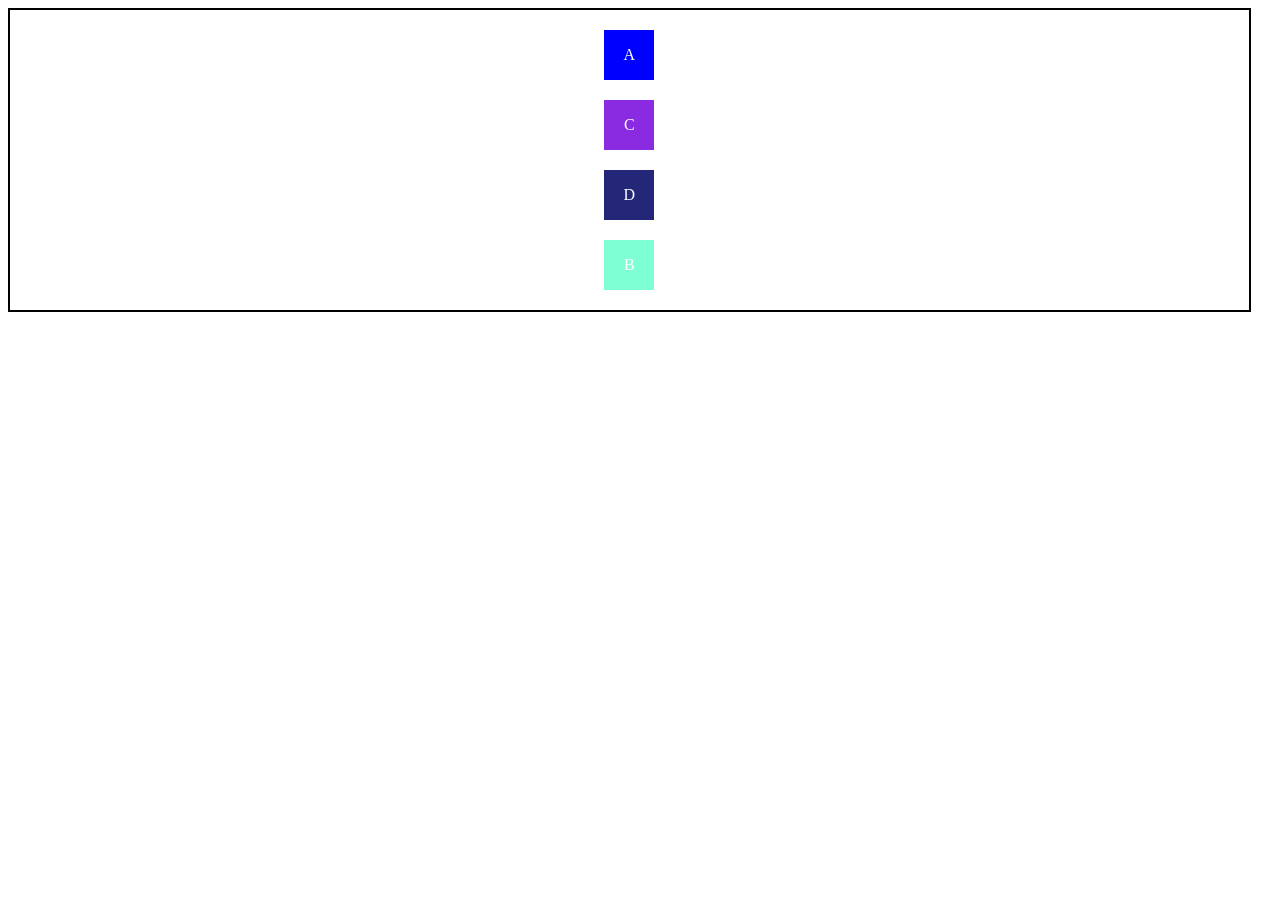
<file: flexbox/index.html>
<!DOCTYPE html>
<html lang="en">
<head>
    <meta charset="UTF-8">
    <meta name="viewport" content="width=device-width, initial-scale=1.0">
    <title>Flexbox</title>
    <link rel="stylesheet" href="css/style.css">
</head>
<body>
    <div class="pai">
        <div class="filho blue">A</div>
        <div class="filho aquamarine">B</div>
        <div class="filho purple">C</div>
        <div class="filho">D</div>
    </div>
</body>
</html>
</file>
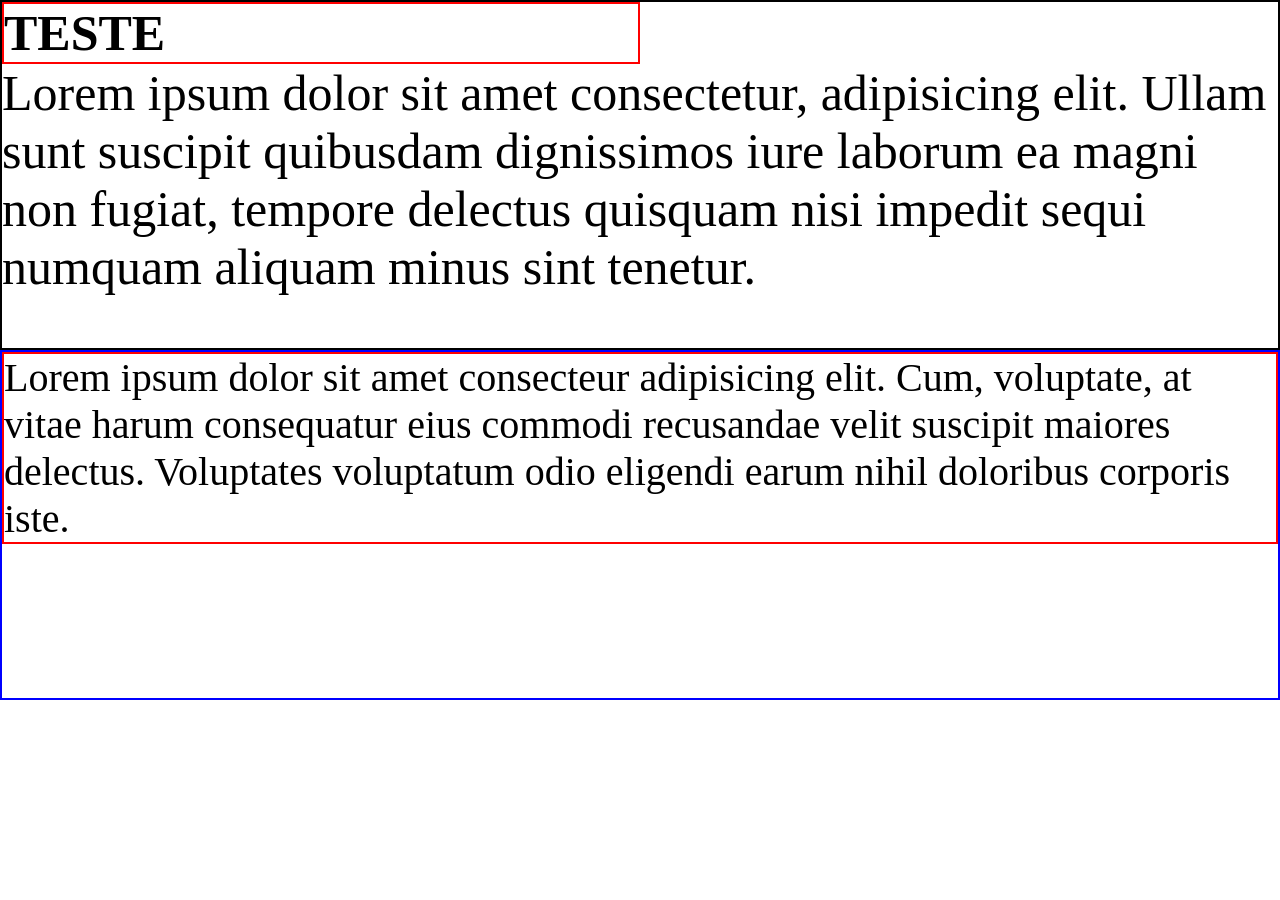
<file: Fluxo-dimensionamento-overflow-posicionamento/dimensionamento/exemplos/index.html>
<!DOCTYPE html>
<html lang="pt-br">
<head>
    <meta charset="UTF-8">
    <meta name="viewport" content="width=device-width, initial-scale=1.0">
    <title>Dimensionamento</title>
    <link rel="stylesheet" href="style.css">
</head>
<body>
    <div class="conteiner">
        <h1>TESTE</h1>
        <p>Lorem ipsum dolor sit amet consectetur, adipisicing elit. Ullam sunt suscipit quibusdam dignissimos iure laborum ea magni non fugiat, tempore delectus quisquam nisi impedit sequi numquam aliquam minus sint tenetur.</p>
    </div>
    <div class="unidade">
            <p class="und">Lorem ipsum dolor sit amet consecteur adipisicing elit. Cum, voluptate, at vitae harum consequatur eius commodi recusandae velit suscipit maiores delectus. Voluptates voluptatum odio eligendi earum nihil doloribus corporis iste.</p>
    </div>
</body>
</html>
</file>
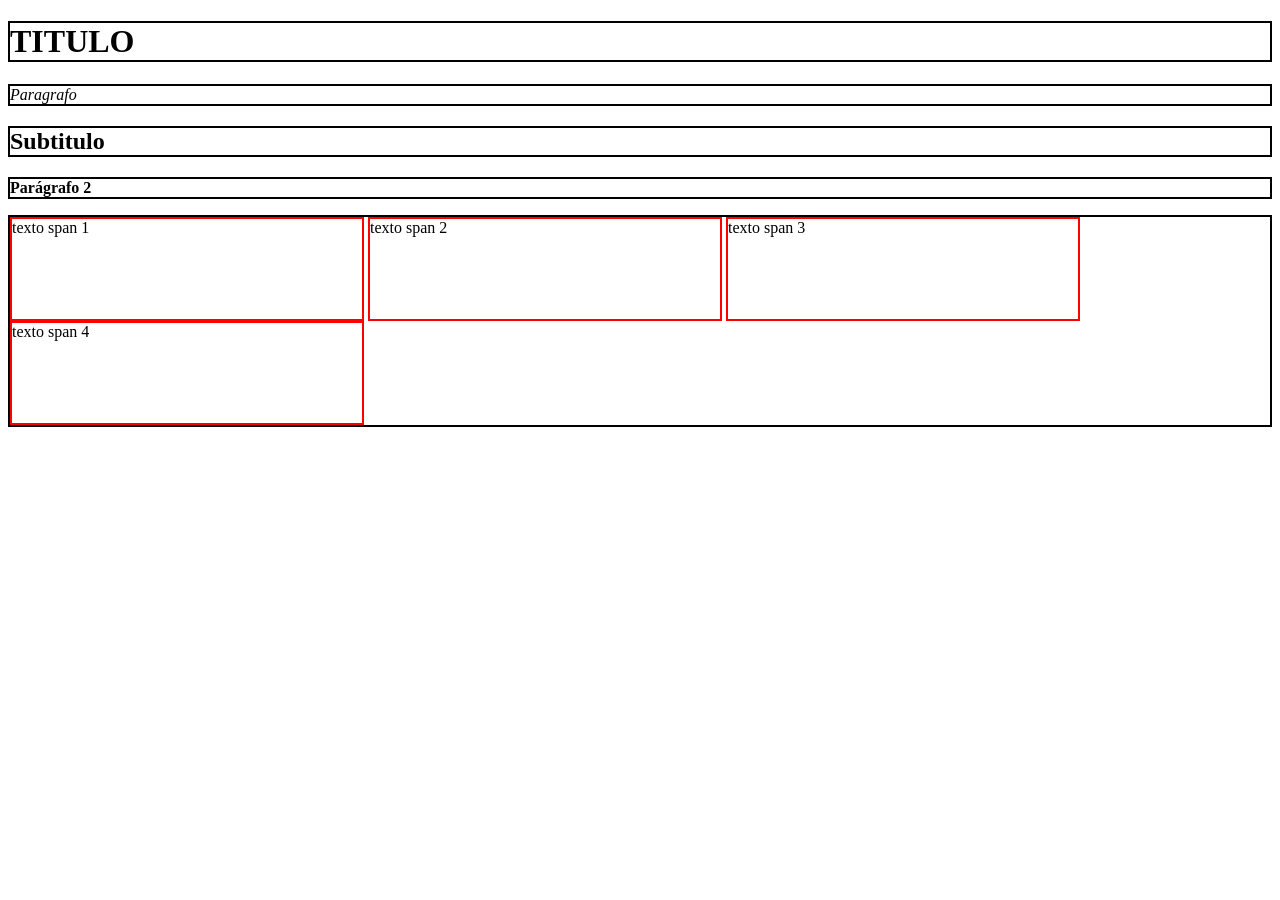
<file: Fluxo-dimensionamento-overflow-posicionamento/fluxo/exemlos/index.html>
<!DOCTYPE html>
<html lang="pt-br">
<head>
    <meta charset="UTF-8">
    <meta name="viewport" content="width=device-width, initial-scale=1.0">
    <title>Fluxo</title>
    <link rel="stylesheet" href="css/style.css">
</head>
<body>
    <h1>TITULO</h1>
        <p><em>Paragrafo</em></p>
    <h2>Subtitulo</h2>    
        <p><strong>Parágrafo 2</strong></p>
        <a href=""></a>
        <p>
            <span>texto span 1</span>
            <span>texto span 2</span>
            <span>texto span 3</span>
            <span>texto span 4</span>
        </p>
</body>
</html>
</file>
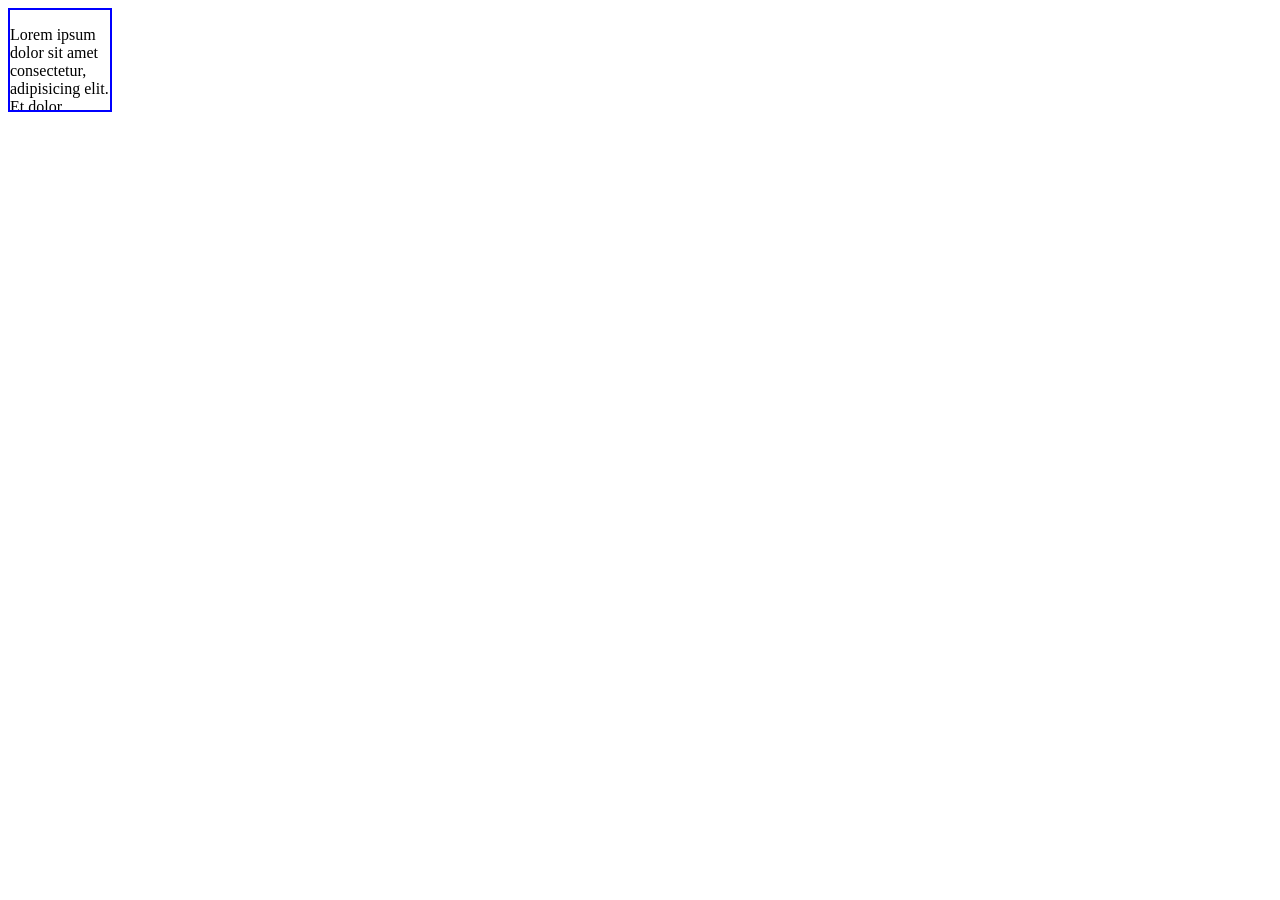
<file: Fluxo-dimensionamento-overflow-posicionamento/overflow/exemplos/index.html>
<!DOCTYPE html>
<html lang="pt-br">
<head>
    <meta charset="UTF-8">
    <meta name="viewport" content="width=device-width, initial-scale=1.0">
    <title>Overflow</title>
    <link rel="stylesheet" href="css/style.css">
</head>
<body>
    <div class="caixa">
        <p>Lorem ipsum dolor sit amet consectetur, adipisicing elit. Et dolor dolorum tempore ut dolore fugiat eos facilis architecto, minus perspiciatis obcaecati perferendis suscipit vel! Esse, aspernatur. Rem dolor quam nesciunt.</p>
    </div>
</body>
</html>
</file>
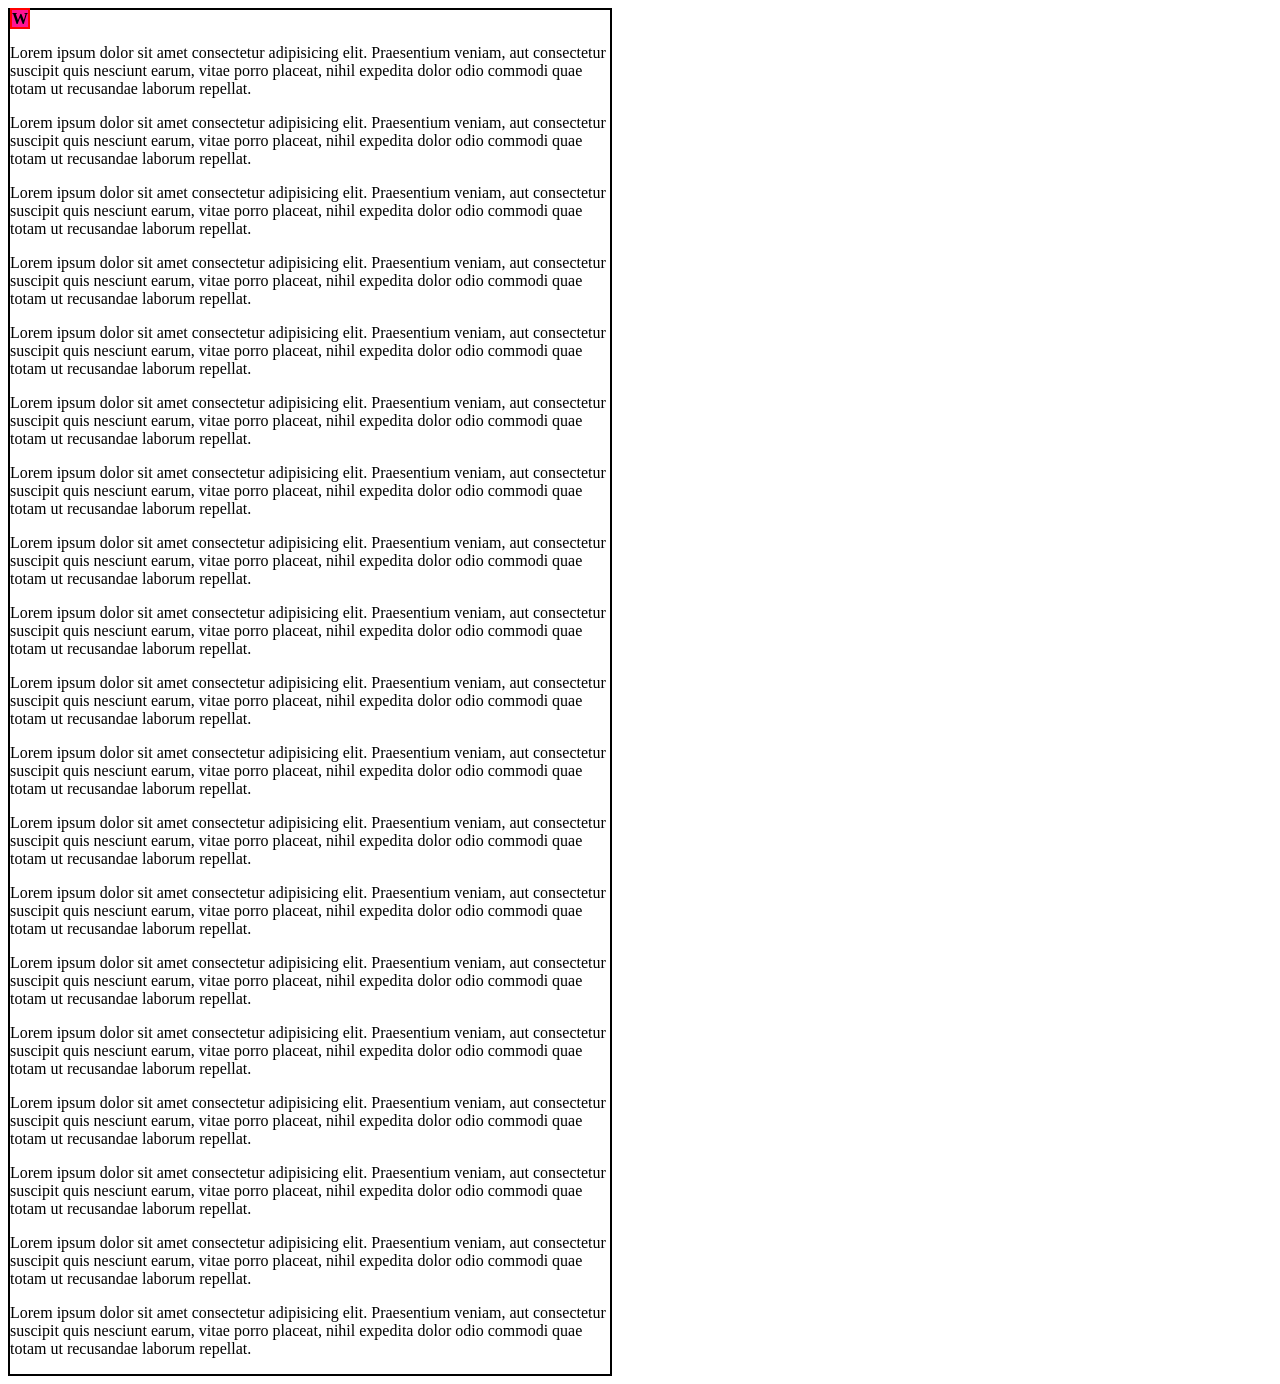
<file: Fluxo-dimensionamento-overflow-posicionamento/posicionamento/exemplos/index.html>
<!DOCTYPE html>
<html lang="pt-br">
<head>
    <meta charset="UTF-8">
    <meta name="viewport" content="width=device-width, initial-scale=1.0">
    <title>Posicionamento</title>
    <link rel="stylesheet" href="css/style.css">
</head>
<body>
    <div class="caixa">
        
        <div class="whats">
             <h4>W</h4>
        </div>    
           
        <p>Lorem ipsum dolor sit amet consectetur adipisicing elit. Praesentium veniam, aut consectetur suscipit quis nesciunt earum, vitae porro placeat, nihil expedita dolor odio commodi quae totam ut recusandae laborum repellat.</p>

        <p>Lorem ipsum dolor sit amet consectetur adipisicing elit. Praesentium veniam, aut consectetur suscipit quis nesciunt earum, vitae porro placeat, nihil expedita dolor odio commodi quae totam ut recusandae laborum repellat.</p>

        <p>Lorem ipsum dolor sit amet consectetur adipisicing elit. Praesentium veniam, aut consectetur suscipit quis nesciunt earum, vitae porro placeat, nihil expedita dolor odio commodi quae totam ut recusandae laborum repellat.</p>

        <p>Lorem ipsum dolor sit amet consectetur adipisicing elit. Praesentium veniam, aut consectetur suscipit quis nesciunt earum, vitae porro placeat, nihil expedita dolor odio commodi quae totam ut recusandae laborum repellat.</p>

        <p>Lorem ipsum dolor sit amet consectetur adipisicing elit. Praesentium veniam, aut consectetur suscipit quis nesciunt earum, vitae porro placeat, nihil expedita dolor odio commodi quae totam ut recusandae laborum repellat.</p>

        <p>Lorem ipsum dolor sit amet consectetur adipisicing elit. Praesentium veniam, aut consectetur suscipit quis nesciunt earum, vitae porro placeat, nihil expedita dolor odio commodi quae totam ut recusandae laborum repellat.</p>

        <p>Lorem ipsum dolor sit amet consectetur adipisicing elit. Praesentium veniam, aut consectetur suscipit quis nesciunt earum, vitae porro placeat, nihil expedita dolor odio commodi quae totam ut recusandae laborum repellat.</p>

        <p>Lorem ipsum dolor sit amet consectetur adipisicing elit. Praesentium veniam, aut consectetur suscipit quis nesciunt earum, vitae porro placeat, nihil expedita dolor odio commodi quae totam ut recusandae laborum repellat.</p>

        <p>Lorem ipsum dolor sit amet consectetur adipisicing elit. Praesentium veniam, aut consectetur suscipit quis nesciunt earum, vitae porro placeat, nihil expedita dolor odio commodi quae totam ut recusandae laborum repellat.</p>

        <p>Lorem ipsum dolor sit amet consectetur adipisicing elit. Praesentium veniam, aut consectetur suscipit quis nesciunt earum, vitae porro placeat, nihil expedita dolor odio commodi quae totam ut recusandae laborum repellat.</p>

        <p>Lorem ipsum dolor sit amet consectetur adipisicing elit. Praesentium veniam, aut consectetur suscipit quis nesciunt earum, vitae porro placeat, nihil expedita dolor odio commodi quae totam ut recusandae laborum repellat.</p>

        <p>Lorem ipsum dolor sit amet consectetur adipisicing elit. Praesentium veniam, aut consectetur suscipit quis nesciunt earum, vitae porro placeat, nihil expedita dolor odio commodi quae totam ut recusandae laborum repellat.</p>

        <p>Lorem ipsum dolor sit amet consectetur adipisicing elit. Praesentium veniam, aut consectetur suscipit quis nesciunt earum, vitae porro placeat, nihil expedita dolor odio commodi quae totam ut recusandae laborum repellat.</p>

        <p>Lorem ipsum dolor sit amet consectetur adipisicing elit. Praesentium veniam, aut consectetur suscipit quis nesciunt earum, vitae porro placeat, nihil expedita dolor odio commodi quae totam ut recusandae laborum repellat.</p>

        <p>Lorem ipsum dolor sit amet consectetur adipisicing elit. Praesentium veniam, aut consectetur suscipit quis nesciunt earum, vitae porro placeat, nihil expedita dolor odio commodi quae totam ut recusandae laborum repellat.</p>

        <p>Lorem ipsum dolor sit amet consectetur adipisicing elit. Praesentium veniam, aut consectetur suscipit quis nesciunt earum, vitae porro placeat, nihil expedita dolor odio commodi quae totam ut recusandae laborum repellat.</p>

        <p>Lorem ipsum dolor sit amet consectetur adipisicing elit. Praesentium veniam, aut consectetur suscipit quis nesciunt earum, vitae porro placeat, nihil expedita dolor odio commodi quae totam ut recusandae laborum repellat.</p>

        <p>Lorem ipsum dolor sit amet consectetur adipisicing elit. Praesentium veniam, aut consectetur suscipit quis nesciunt earum, vitae porro placeat, nihil expedita dolor odio commodi quae totam ut recusandae laborum repellat.</p>

        <p>Lorem ipsum dolor sit amet consectetur adipisicing elit. Praesentium veniam, aut consectetur suscipit quis nesciunt earum, vitae porro placeat, nihil expedita dolor odio commodi quae totam ut recusandae laborum repellat.

        
    </div>
</body>
</html>
</file>
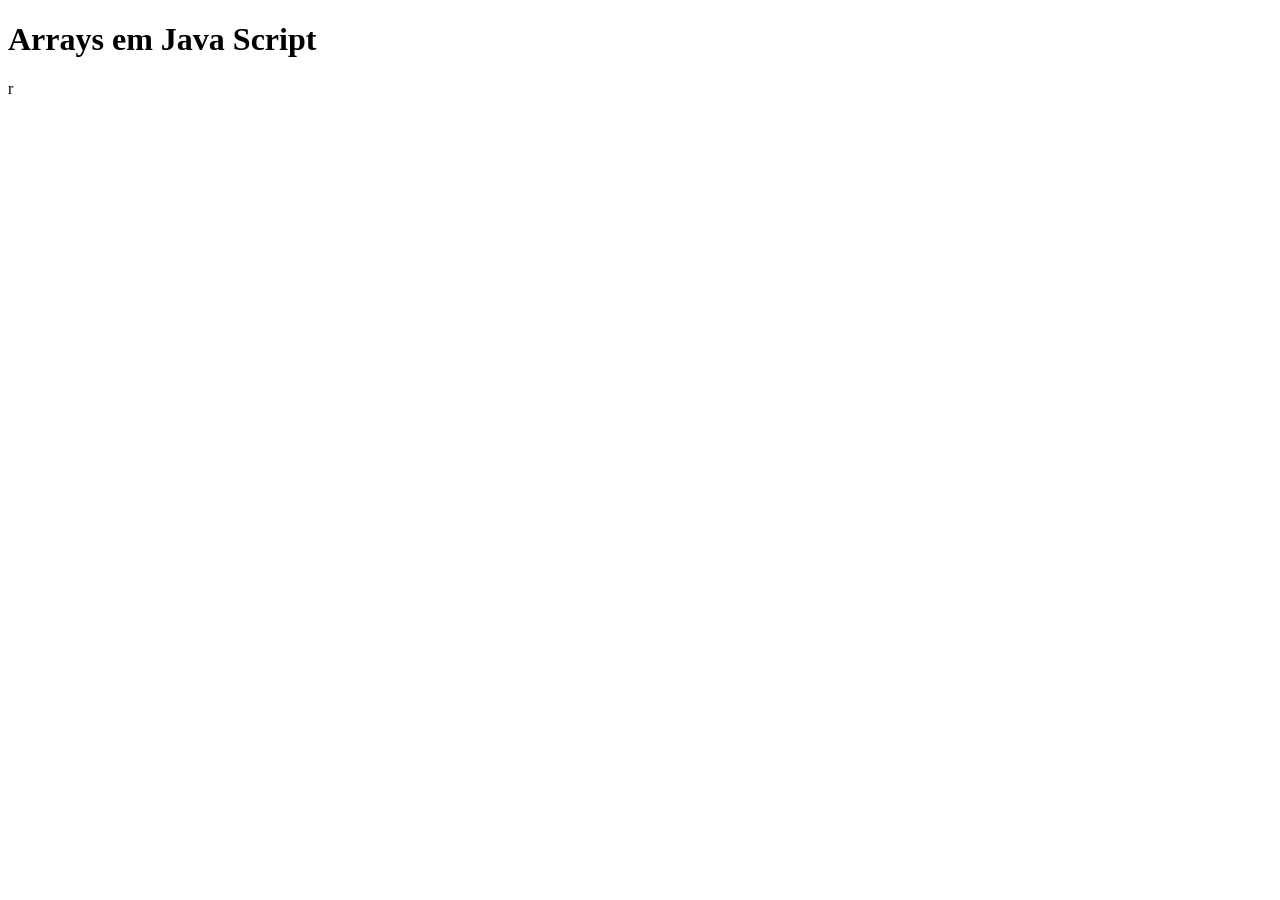
<file: javaScript/aula6-Arrays/exemplo1/index.html>
<!DOCTYPE html>
<html lang="en">
<head>
    <meta charset="UTF-8">
    <meta name="viewport" content="width=device-width, initial-scale=1.0">
    <title>Document</title>
</head>
<body>
    <h1>Arrays em Java Script</h1>
    <script src="js/app.js"></script>r
</body>
</html>
</file>
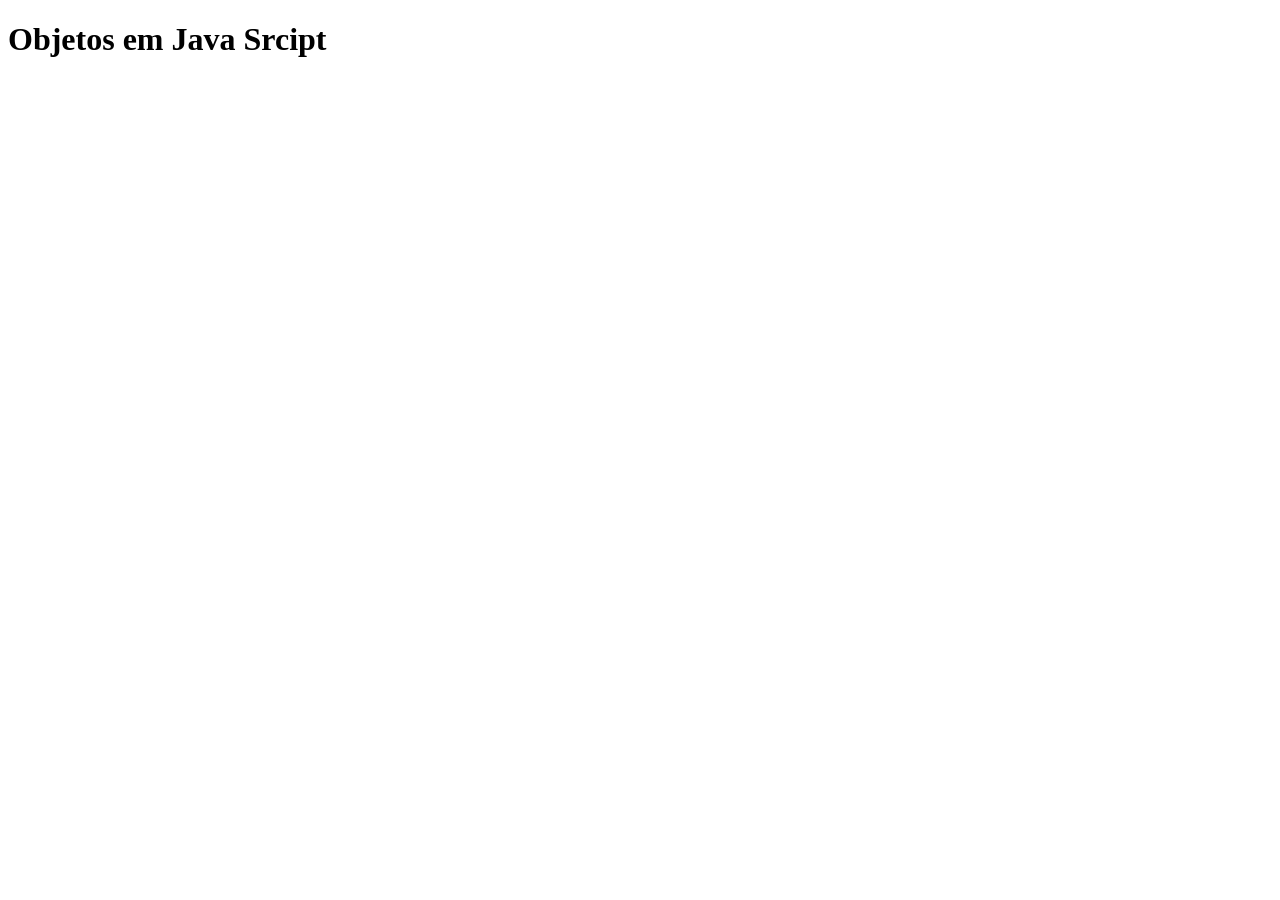
<file: javaScript/aula7-objetos/exemplo1/index.html>
<!DOCTYPE html>
<html lang="en">
<head>
    <meta charset="UTF-8">
    <meta name="viewport" content="width=device-width, initial-scale=1.0">
    <title>Document</title>
</head>
<body>
    <h1>Objetos em Java Srcipt</h1>
    <script src="js/app.js"></script>
</body>
</html>
</file>
<file: flexbox/css/style.css>
.pai {
    border: 2px solid;
    width: 98%;
    height: 300px;
    display: flex;
    justify-content: space-evenly;
    align-items: center;
    flex-direction: column;
}
.filho {
    background-color: rgb(36, 38, 120);
    width: 50px;
    height: 50px;
    color: white; 
    display: flex;
    justify-content: center;
    align-items: center;
}
.blue {
    background-color: blue;
}
.aquamarine {
    background-color: aquamarine;
    order: 2;
}
.purple {
    background-color: blueviolet;
}
</file>
<file: Fluxo-dimensionamento-overflow-posicionamento/dimensionamento/exemplos/style.css>
* {
    margin: 0%;
    padding: 0%;
    box-sizing: border-box;
    font-size: 50px;
}
.conteiner {
    border: 2px solid;
    width: 100vw;
    height: 350px;
    font-size: 20px;
}
.unidade {
    border: 2px solid blue;
    width: 100%;
    height: 350px;
    font-size: 20px;
}
.und {
    font-size: 2em;
    border: 2px solid red;
}
p {
    font-size: 2;
}
h1 {
    border: 2px solid red;
    width: 50%;
}
</file>
<file: Fluxo-dimensionamento-overflow-posicionamento/fluxo/exemlos/css/style.css>
h1 {
    border: 2px solid;
}
h2 {
    border: 2px solid;
}
p  {
    border: 2px solid;
}
span {
    display: inline-block;
    border: 2px solid red;
    width: 350px;
    height: 100px;
}
</file>
<file: Fluxo-dimensionamento-overflow-posicionamento/overflow/exemplos/css/style.css>
.caixa {
    border: 2px solid blue;
    width: 100px;
    height: 100px;
    overflow: auto;
}
</file>
<file: Fluxo-dimensionamento-overflow-posicionamento/posicionamento/exemplos/css/style.css>
.caixa {
    width: 600px;
    height: 100pvh;
    border: 2px solid black;
}
.whats {
     position: sticky;
    top: 0px;
}
h4 {
    border: 2px solid red;
    display: inline;
    background-color: deeppink;
}
</file>
